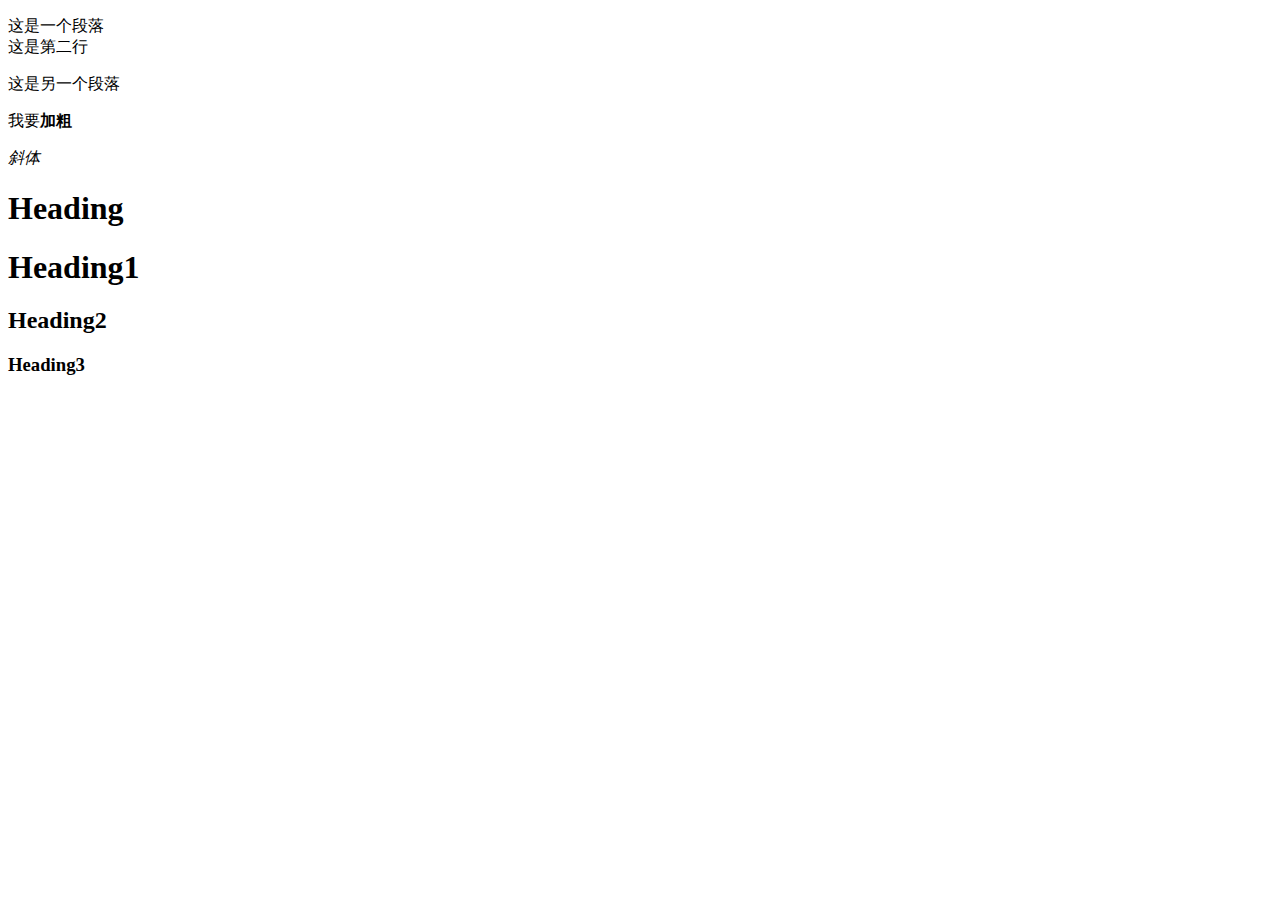
<file: hello.html>
<!DOCTYPE html>
<html>
<head>
	<meta charset="utf-8">
	<title>hello world</title>
</head>
<body>
<p>
    这是一个段落<br/>
    这是第二行
</p>
<p>
	这是另一个段落
</p>
<p>我要<strong>加粗</strong></p>
<p><em>斜体</em></p>
<h1>Heading</h1>
<h1>Heading1</h1>
<h2>Heading2</h2>
<h3>Heading3</h3>
</body>
</html>
</file>
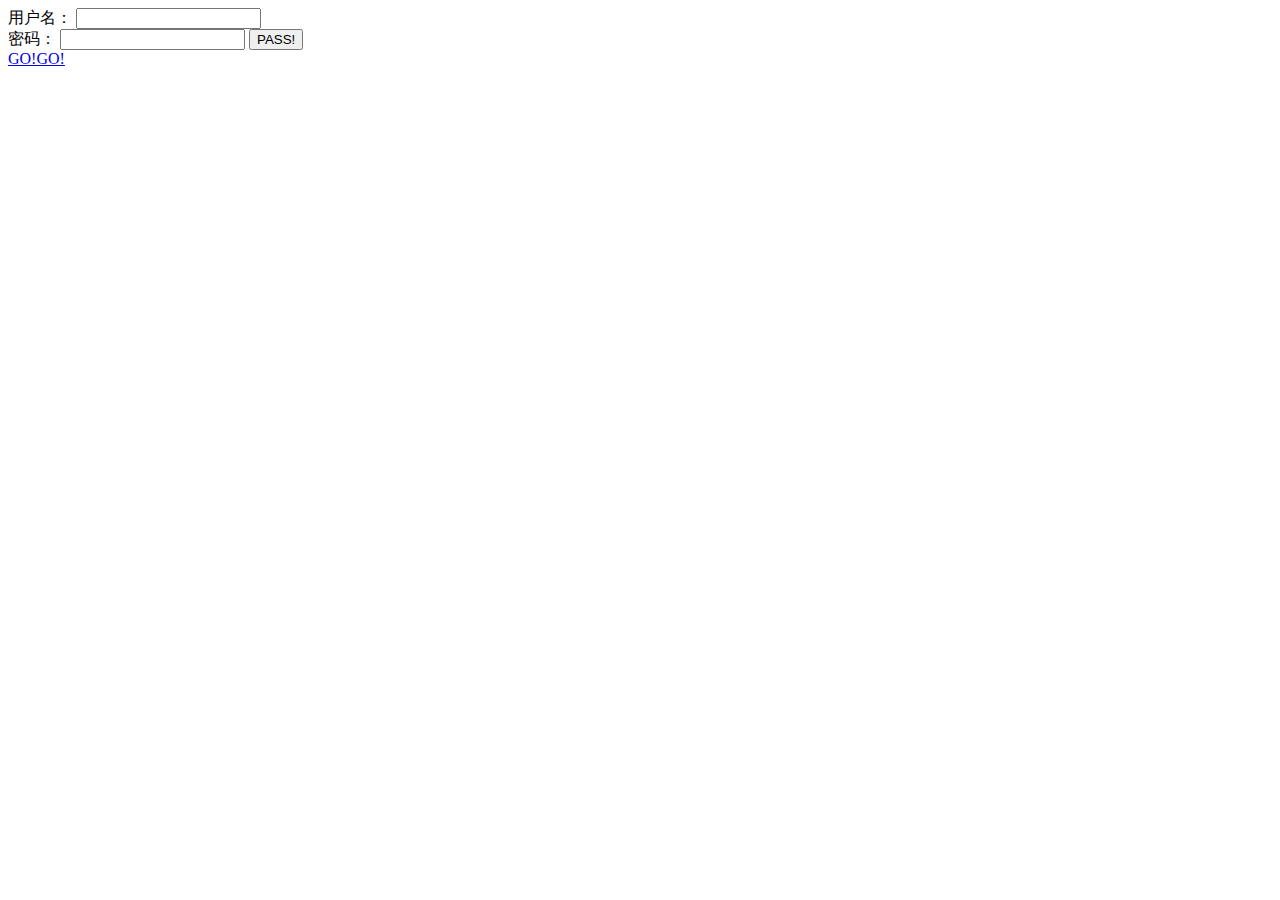
<file: personal.load.html>
<!DOCTYPE html>
<html>
<head>
  	<meta charset="utf-8">
  	<title>personal load</title>
</head>

<body>

	<form>
		用户名：
		<input type="text" name="user">
		<br />
		密码：
		<input type="password" name="password">
		<input type="button" value="PASS!">
	</form>
	<a href="personal.html">GO!GO!</a>
</body>
</html>
</file>
